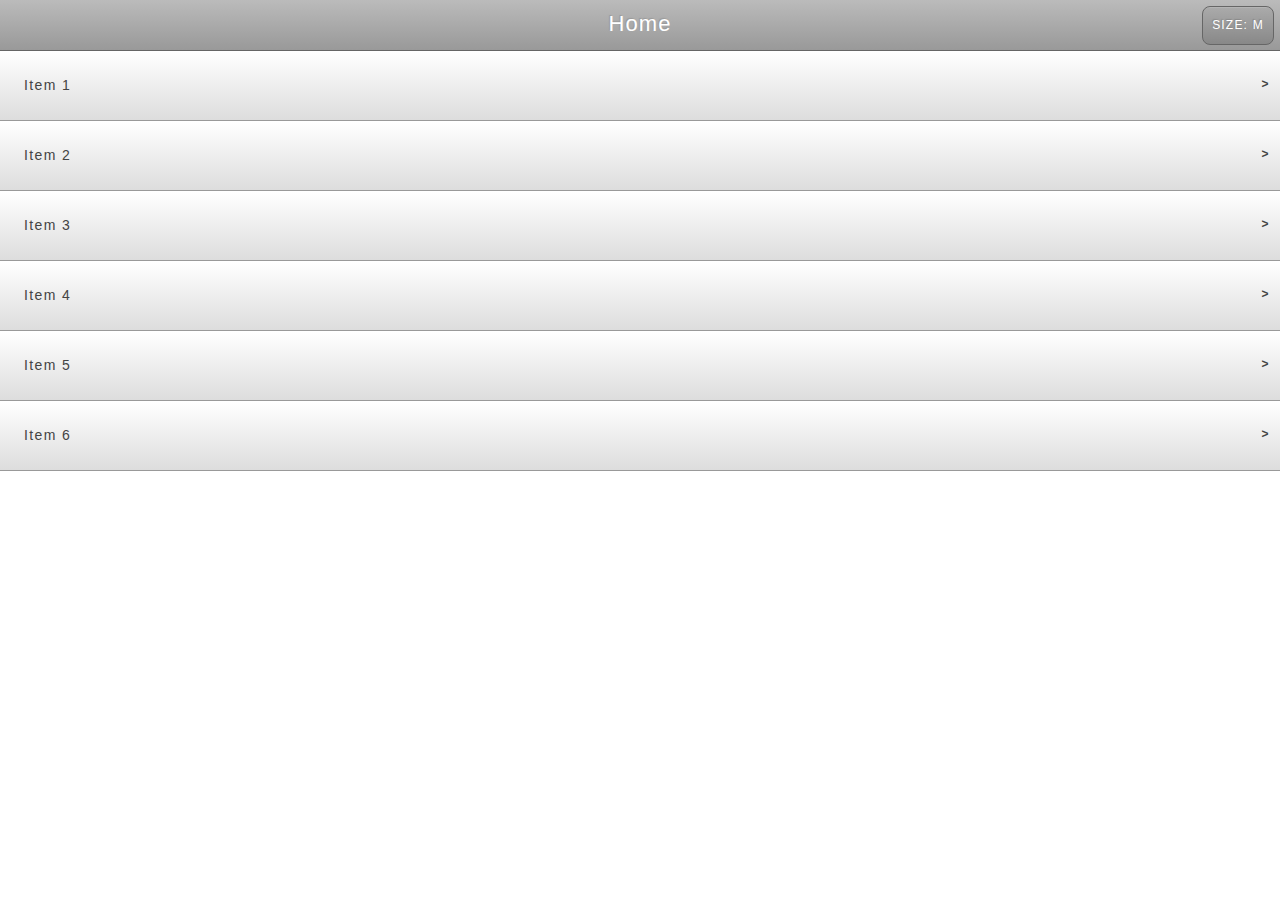
<file: index.html>
<!DOCTYPE html>
<html>
<head>
<meta http-equiv="Content-Type" content="text/html; charset=UTF-8" /> 
<meta name="viewport" content="user-scalable=no, initial-scale=1, maximum-scale=1" />
<meta name="apple-mobile-web-app-capable" content="yes" />
<meta name="format-detection" content="telephone=no">
<title>App</title>
<link rel="stylesheet" href="mobileFirst.css" type="text/css"/>
<link rel="stylesheet" href="simpleUI.css" type="text/css"/>
</head>
<body>
  
  <div id="wrap">
    
  </div>
  
  <script type="text/javascript" src="js/lib/mustache.js"></script>
  <script type="text/javascript" src="js/lib/Core.js"></script>
  
  <script type="text/javascript" src="js/util/Const.js"></script>
  <script type="text/javascript" src="js/util/Util.js"></script>
  
  <script type="text/javascript" src="js/Event.js"></script>
  <script type="text/javascript" src="js/ViewManager.js"></script>
  <script type="text/javascript" src="js/App.js"></script>
  
</body>
</html>
</file>
<file: simpleUI.css>
/*---------------------------------------------------
  Font
---------------------------------------------------*/

body {
  font-family: 'HelveticaNeue-Light', Helvetica, Arial, sans-serif;
  font-size: 14px;
  letter-spacing: 0.1em;
}

h1 {
  font-family: 'HelveticaNeue-Light', Helvetica, Arial, sans-serif;
  font-size: 22px;
  font-weight: normal;
  letter-spacing: 0.05em;
}

.bt {
  font-size: 12px;
  letter-spacing: 0.1em;
  font-family: 'HelveticaNeue-Medium', Helvetica, Arial, sans-serif;
}


/*---------------------------------------------------
  Generic
---------------------------------------------------*/

a {
}

p {
  line-height: 1.5em;
}

p + p {
  margin-top: 1.2em;
}

/*---------------------------------------------------
  Layout
---------------------------------------------------*/

.right, .left, .top {
  position: absolute;
  top: 0;
}

.left {
  left: 0;
}

.right {
  right: 0;
}

/*---------------------------------------------------
  UI - General
---------------------------------------------------*/

.card {
  position: relative;
}

/*---------------------------------------------------
  UI - Buttons
---------------------------------------------------*/

.bt {
  text-align: center;
}


/*---------------------------------------------------
  UI - Header
---------------------------------------------------*/

.header, .header-item {
  height: 50px;
  line-height: 48px;
  color: #fff;
}

.header {
  position: relative;
  text-align: center;
  background: -webkit-gradient(linear, left top, left bottom, from(#bbb), to(#999));
  border-bottom: #666 solid 1px;
}

.header-item {
}

.header-title {
  text-shadow: #999 -1px -1px 1px;
}

.header .bt {
  height: 37px;
  width: 70px;
  line-height: 37px;
  text-shadow: #888 -1px -1px 1px;
  -webkit-border-radius: 8px;
  border: 1px solid #666;
  background: -webkit-gradient(linear, left top, left bottom, from(#ccc), to(#888), color-stop(2%, #aaa));
  margin: 6px;
}

.header .bt.active {
  background: -webkit-gradient(linear, left top, left bottom, from(#bbb), to(#777), color-stop(2%, #999));
}

/*---------------------------------------------------
  UI - Body
---------------------------------------------------*/

.text-holder {
  padding: 24px 24px;
}

/*---------------------------------------------------
  UI - List
---------------------------------------------------*/

.list-item {
  padding: 24px;
  background: -webkit-gradient(linear, left top, left bottom, from(#fff), to(#ddd));
  border-bottom: #999 1px solid;
  position: relative;
}

.list-item.active {
  background: -webkit-gradient(linear, left top, left bottom, from(#eee), to(#ccc));
}

.list-item span {
  font-weight: bold;
  position: absolute;
  font-size: 12px;
  right: 10px;
}
</file>
<file: mobileFirst.css>
/*********************************************************
Resets
--------------------------------------------------------*/

* {margin: 0;padding: 0;border: 0;}
:focus {outline: 0;}

/*  for HTML5 deficient browsers  */
  article, aside, figure, figure img, figcaption, hgroup,
  footer, header, nav, section {
    display: block;
  }
  figure {position: relative;}
  figure img {width: 100%;}

/*********************************************************
Some UA specific things
--------------------------------------------------------*/

/* mobile webkit */

  * {
    -webkit-touch-callout: none; /* prevent callout to copy image, etc when tap to hold */
    -webkit-text-size-adjust: none; /* prevent webkit from resizing text to fit */
    -webkit-tap-highlight-color: rgba(0,0,0,0); /* make transparent link selection, adjust last value opacity 0 to 1.0 */
    -webkit-user-select: none; /* prevent copy paste, to allow, change 'none' to 'text' */
  }

  /* if you set the user select to none above, you should reactivate it for inputs, etc. */
  input, textarea,.selectable {
    -webkit-user-select: text;
  }

/* 
BlackBerry patches
------------------
override shadows its shadows render opaque and 
do not inheret the rounded corners of their 
target element 
*/

  .blackberry * {
    -webkit-box-shadow: none !important;
    box-shadow: none !important;
  }

/*********************************************************
@Default / Pocket Sized Devices 
30em / 480px and up
--------------------------------------------------------*/

body {
  font-family: "Helvetica Neue", Helvetica, Arial, sans-serif;
  font-size: 0.875em;
  line-height: 1.5;
  color: #444;
  overflow-x: hidden;
  margin: 0;
}
  
  /* 
    we use a dynamically applied active class
    on controls instead of the pseudo selector for 
    more consistent behavior on touch devices
  */
  .active { 
    position: relative; 
    top: 1px; 
  }

  input,select,textarea, button { 
    font-family: "Helvetica Neue", Helvetica, Arial, sans-serif; 
  }
  
/*********************************************************
@Tablets
37.5em / 600px and up
--------------------------------------------------------*/

@media only screen and (min-width: 37.5em) {
  
  body {
    font-size: 1em;
  }
  
}

/*********************************************************
@Desktops / Desktop replacements
64em / 1024px and up
--------------------------------------------------------*/

@media only screen and (min-width: 64em) { 
  
  body {

  }
  
}

/*********************************************************
@High Pixel Density devices
--------------------------------------------------------*/

@media 
  only screen and (-webkit-min-device-pixel-ratio: 2),
  only screen and (min-device-pixel-ratio: 2) {
  
}
</file>
